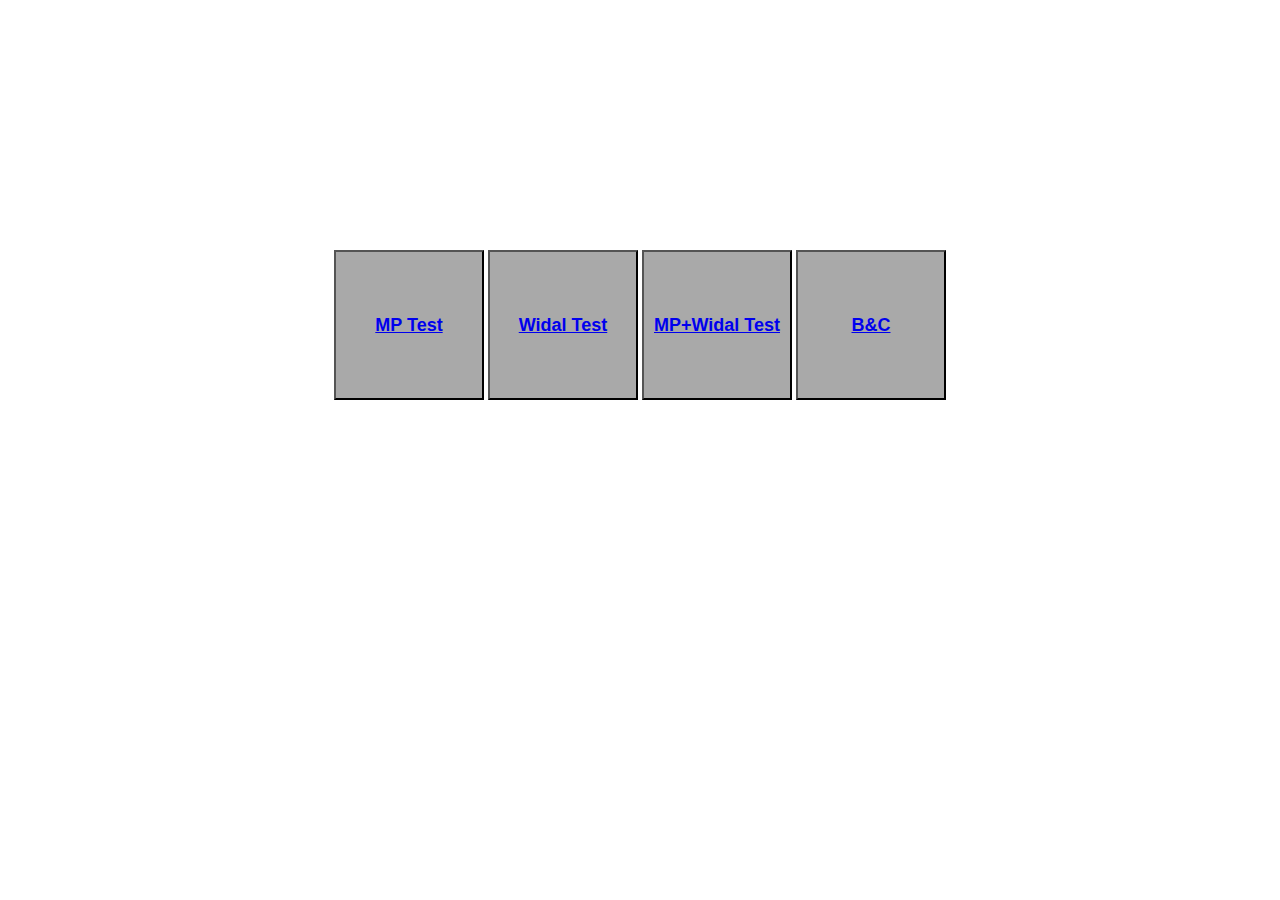
<file: index.html>
<!DOCTYPE html>
<html lang="en">
<head>
    <meta charset="UTF-8">
    <meta name="viewport" content="width=device-width, initial-scale=1.0">
    <link rel="stylesheet" href="style.css">
    <title>Lab Test</title>
</head>
<body>
    <div class="userinter">
    <button class="btn-test"> <a href="Mp.html"> MP Test</a> </button>
    <button class="btn-test" > <a href="widal.html"> Widal Test</a> </button>
    <button class="btn-test" > <a href="mpwidal.html"> MP+Widal Test</a> </button>
    <button class="btn-test"> <a href="B&C.html"> B&C</a> </button>
</div>

</body>
</html>
</file>
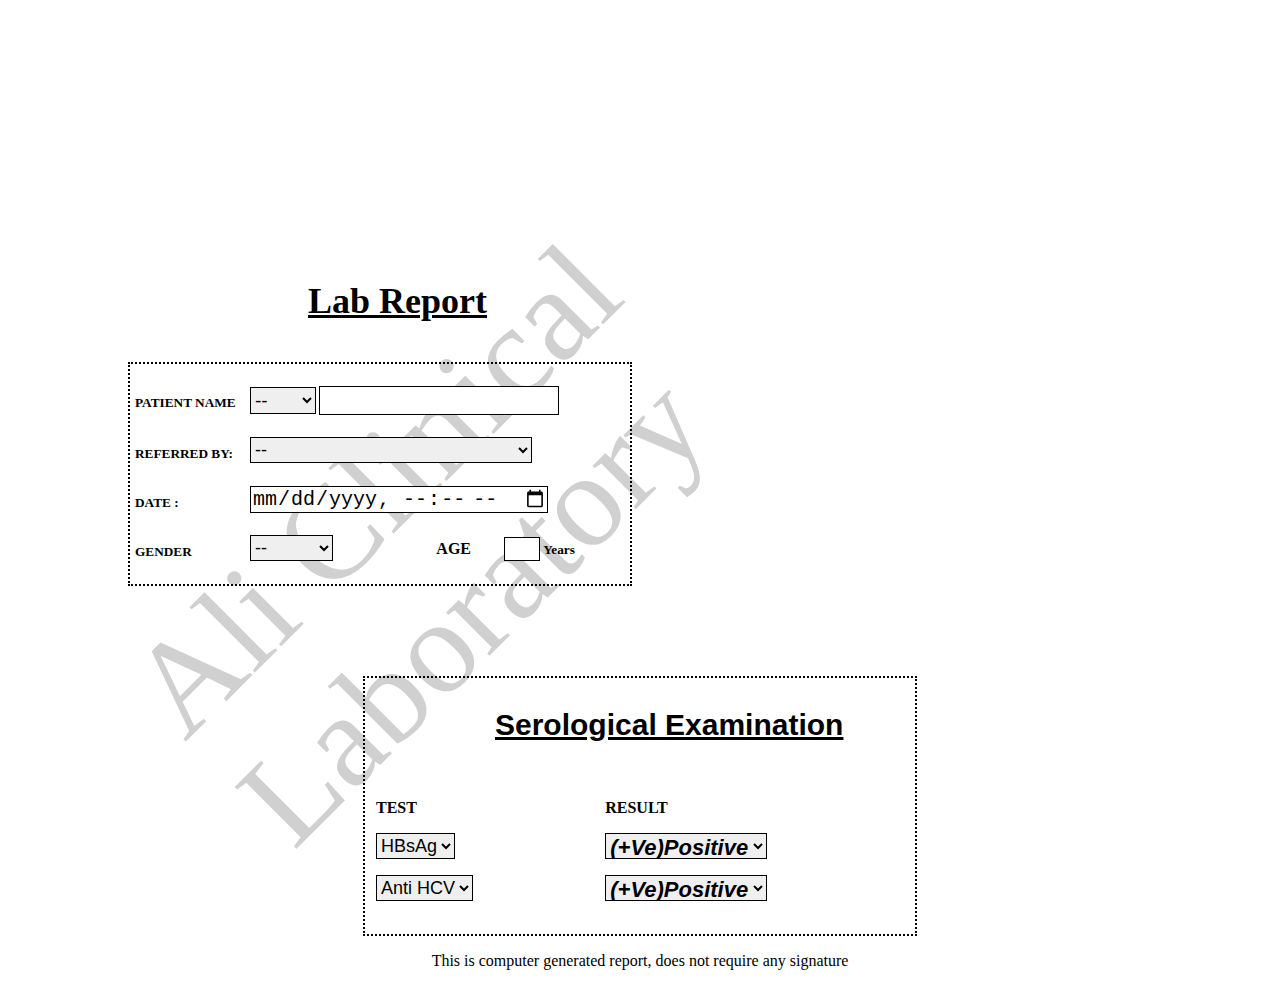
<file: B&C.html>
<!DOCTYPE html>
<html lang="en">
<head>
    <meta charset="UTF-8">
    <meta name="viewport" content="width=device-width, initial-scale=1.0">
    <title>Document</title>
    <link rel="stylesheet" href="style.css">
</head>
<body>

    <div id="watermark">
        <p>Ali Clinical Laboratory</p>
        </div>
      
 
    <div onclick="window.print()" class="mainhead" >
        Lab Report
    </div>
    
      <div class="bio"> 
    <h5>
        <label for="txtFIRST NAME">PATIENT NAME</label>
        <select id="farm1" name="Title" >
            <option value="--">--</option>   
            <option value="Mr">Mr</option>    
            <option value="S/O">S/O</option>
            <option value="Mrs">Mrs</option>    
            <option value="D/O">D/O</option>
            <option value="W/O">W/O</option>
            <option value="Baby">Baby</option>
            <option value="Miss">Miss</option>
         </select>

            <input id="farm" type="text" name="Patient Name" size="19"    maxlength="30"/> 
        </h5>

<h5> <label for="txtFIRST NAME">REFERRED BY:</label> 
<select name="Doctor" >   
        <option value="--">--</option> 
        <option value="SELF">Self</option> 
        <option value="Dr.MUHAMMAD ISMAIL SHEIKH SB">Dr.Muhammad Ismail Sheikh SB</option> 
        <option value="Dr.MUHAMMAD YOUSUF ARAIN SB">Dr.Muhammad Yousuf Arain SB</option> 
        <option value="Dr.SHAMIM CHOOHAN SBA">Dr.Shamim Choohan SBA</option> 
        <option value="Dr.ABDUL SATTAR ARAIN SB">Dr.Abdul Sattar Arain SB</option> 
        <option value="Dr.ABDUL RASHEED ARAIN SB">Dr.Abdul Rasheed Arain SB</option> 
        <option value="Dr.NAFEES AHMED MEMON  SB">Dr.Nafees Ahmed Memon SB</option>
        <option value="Dr.Muhammad Aslam Arain SB">Dr.Muhammad Aslam Arain SB </option>
        <option value="Dr.Shahid Parvez Arain SB">Dr.Shahid Parvez Arain SB </option>
        <option value="Dr.Habibullah Arain SB">Dr.Habibullah Arain SB</option> 
</select></h5>


<h5>
    <label for="date"> DATE : </label>
        <input type="datetime-local" name="Date" id="currentdate">
    
</h5>

<h5> <label for="txtFIRST NAME">GENDER</label> 
    <select name="Gender" >
        <option value="--">--</option>   
        <option value="Male">Male</option>    
        <option value="Female">Female</option> </select>
        <span>AGE</span>
        <input class="age"  type="number" size="3"  >
        Years
    </h5>
        </div>

        <div class="report">
            <h5> <p class="head1"> Serological Examination</p> <br> 
                <table width="600" cellpadding=5 cellspacing="6"> 
                    <tr> 
                        <td class="reporthead">TEST</td>
                        <td class="reporthead">RESULT</td>
                        
                    </tr>
                    <tr> 
                        <td>
                            <select name="Test" >   
                               
                                <option  value="HBsAg">HBsAg</option>
                            
                            </select>
                        </td>
                        <td>
                            <select class="val" name="Result" >   
                                
                                <option class="val" value="(+Ve)Positive">(+Ve)Positive</option>
                                <option class="val" value="(-Ve)Negative">(-Ve)Negative</option>
                                 
                            </select>
                        </td>
                    </tr>
                    <tr> 
                        <td>
                            <select name="Test" >   
                               
                                <option value="Anti HCV">Anti HCV</option>
                                
                            </select>   
                        </td>
                        <td>
                            <select class="val" name="Result" >   
                                
                                <option class="val" value="(+Ve)Positive">(+Ve)Positive</option>
                                <option class="val" value="(-Ve)Negative">(-Ve)Negative</option>
                              
                            </select>
                        </td>
                    </tr>
                    
    
    
               
            </table>
        </h5> </div>
        <div class="footer">
            <p>
                This is computer generated report, does not require any signature                                                                                                                                                  
                </p></div>
  
</body>
<script src="app.js"></script>
</html>
</file>
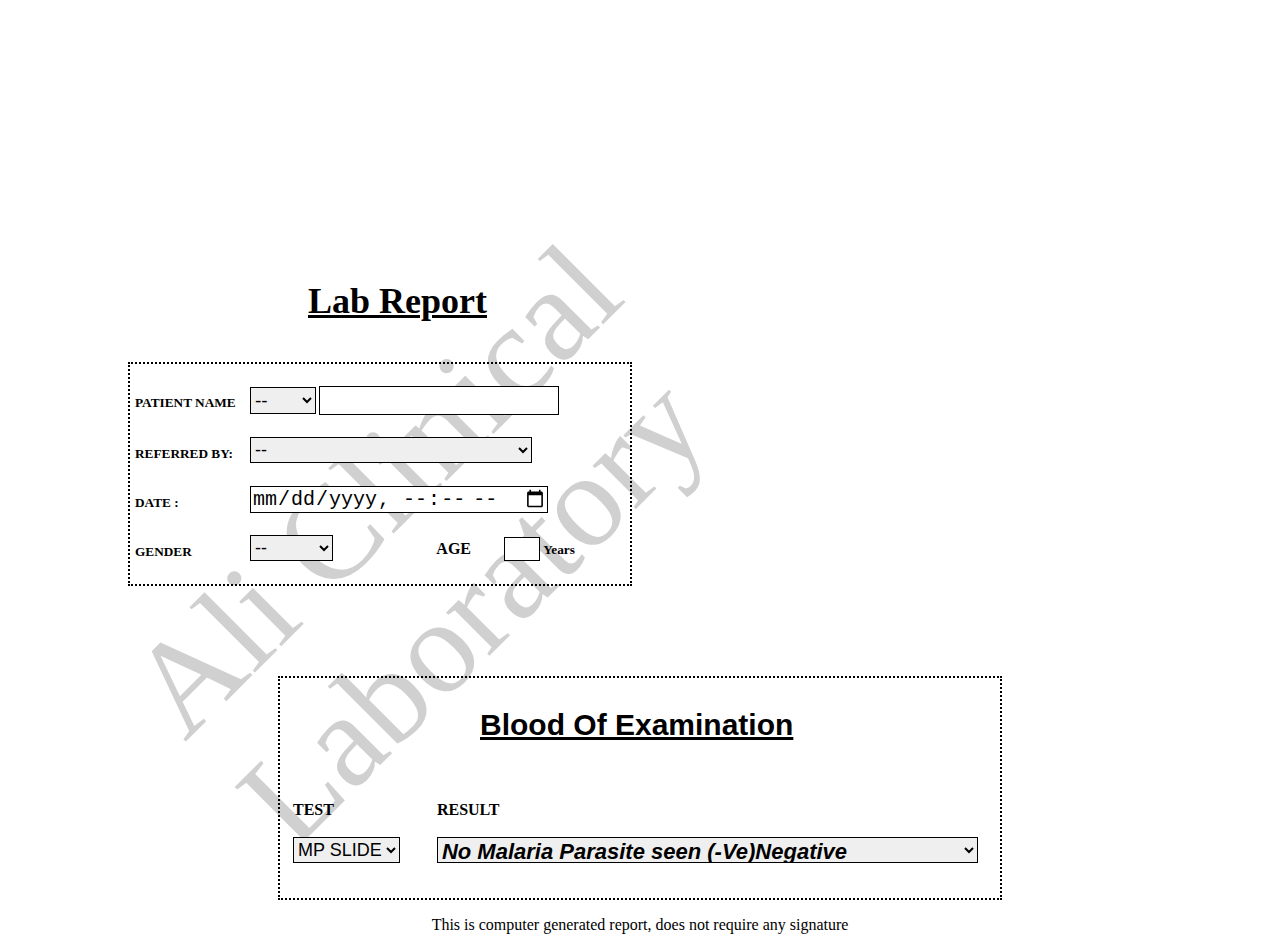
<file: Mp.html>
<!DOCTYPE html>
<html lang="en">
<head>
    <meta charset="UTF-8">
    <meta name="viewport" content="width=device-width, initial-scale=1.0">
    <link rel="stylesheet" href="style.css">
    <title>Document</title>
</head>
<body>
    <div id="watermark">
        <p>Ali Clinical Laboratory</p>
        </div>
      
    <div onclick="window.print()" class="mainhead" >
        Lab Report
    </div>
    
      <div class="bio"> 
    <h5>
        <label for="txtFIRST NAME">PATIENT NAME</label>
        <select id="farm1" name="Title" >
            <option value="--">--</option>   
            <option value="Mr">Mr</option>    
            <option value="S/O">S/O</option>
            <option value="Mrs">Mrs</option>    
            <option value="D/O">D/O</option>
            <option value="W/O">W/O</option>
            <option value="Baby">Baby</option>
            <option value="Miss">Miss</option>
         </select>

            <input id="farm" type="text" name="Patient Name" size="19"    maxlength="30"/> 
        </h5>

<h5> <label for="txtFIRST NAME">REFERRED BY:</label> 
<select name="Doctor" >   
        <option value="--">--</option> 
        <option value="SELF">Self</option> 
        <option value="Dr.MUHAMMAD ISMAIL SHEIKH SB">Dr.Muhammad Ismail Sheikh SB</option> 
        <option value="Dr.MUHAMMAD YOUSUF ARAIN SB">Dr.Muhammad Yousuf Arain SB</option> 
        <option value="Dr.SHAMIM CHOOHAN SBA">Dr.Shamim Choohan SBA</option> 
        <option value="Dr.ABDUL SATTAR ARAIN SB">Dr.Abdul Sattar Arain SB</option> 
        <option value="Dr.ABDUL RASHEED ARAIN SB">Dr.Abdul Rasheed Arain SB</option> 
        <option value="Dr.NAFEES AHMED MEMON  SB">Dr.Nafees Ahmed Memon SB</option> 
        <option value="Dr.Muhammad Aslam Arain SB">Dr.Muhammad Aslam Arain SB </option>
        <option value="Dr.Shahid Parvez Arain SB">Dr.Shahid Parvez Arain SB </option>
        <option value="Dr.Habibullah Arain SB">Dr.Habibullah Arain SB</option> 
    </select></h5>



<h5>
    <label for="date"> DATE : </label>
        <input type="datetime-local" name="Date" id="currentdate">
    
</h5>

<h5> <label for="txtFIRST NAME">GENDER</label> 
    <select name="Gender" >
        <option value="--">--</option>   
        <option value="Male">Male</option>    
        <option value="Female">Female</option> </select>
        <span>AGE</span>
        <input class="age"  type="number" size="3"  >
        Years
    </h5>
        </div>
      <div class="report1">
        <h5> <p class="head">  Blood Of Examination </p> <br> 
          
        <table width="800" cellpadding=5 cellspacing="8"> 
            <tr>
                <td class="reporthead">TEST</td>
                <td class="reporthead">RESULT</td>
                

            </tr>
            <tr>
                <td>
                    <select name="Test" >   
                      
                        <option value="MP SLIDE">MP SLIDE</option></select>
                </td>
                <td>
                    <select class="val" name="Result"  >   
                        
                        <option class="val" value="(-Ve)Negative"> No Malaria Parasite seen  (-Ve)Negative</option>
                        <option class="val" value="(+Ve)Positive P=Vivax"> Malaria Parasite seen  (+Ve)Positive P=Vivax</option>
                        <option class="val" value="(+Ve)Positive P=Falciparum"> Malaria Parasite seen  (+Ve)Positive P=Falciparum</option>

                    </select> 
                </td>
               
            </tr>

            </table>
        </h5> </div>
        <div class="footer">
            <p>
                This is computer generated report, does not require any signature                                                                                                                                                  
                </p></div>
               
                <script src="app.js"></script>
</body>
</html>
</file>
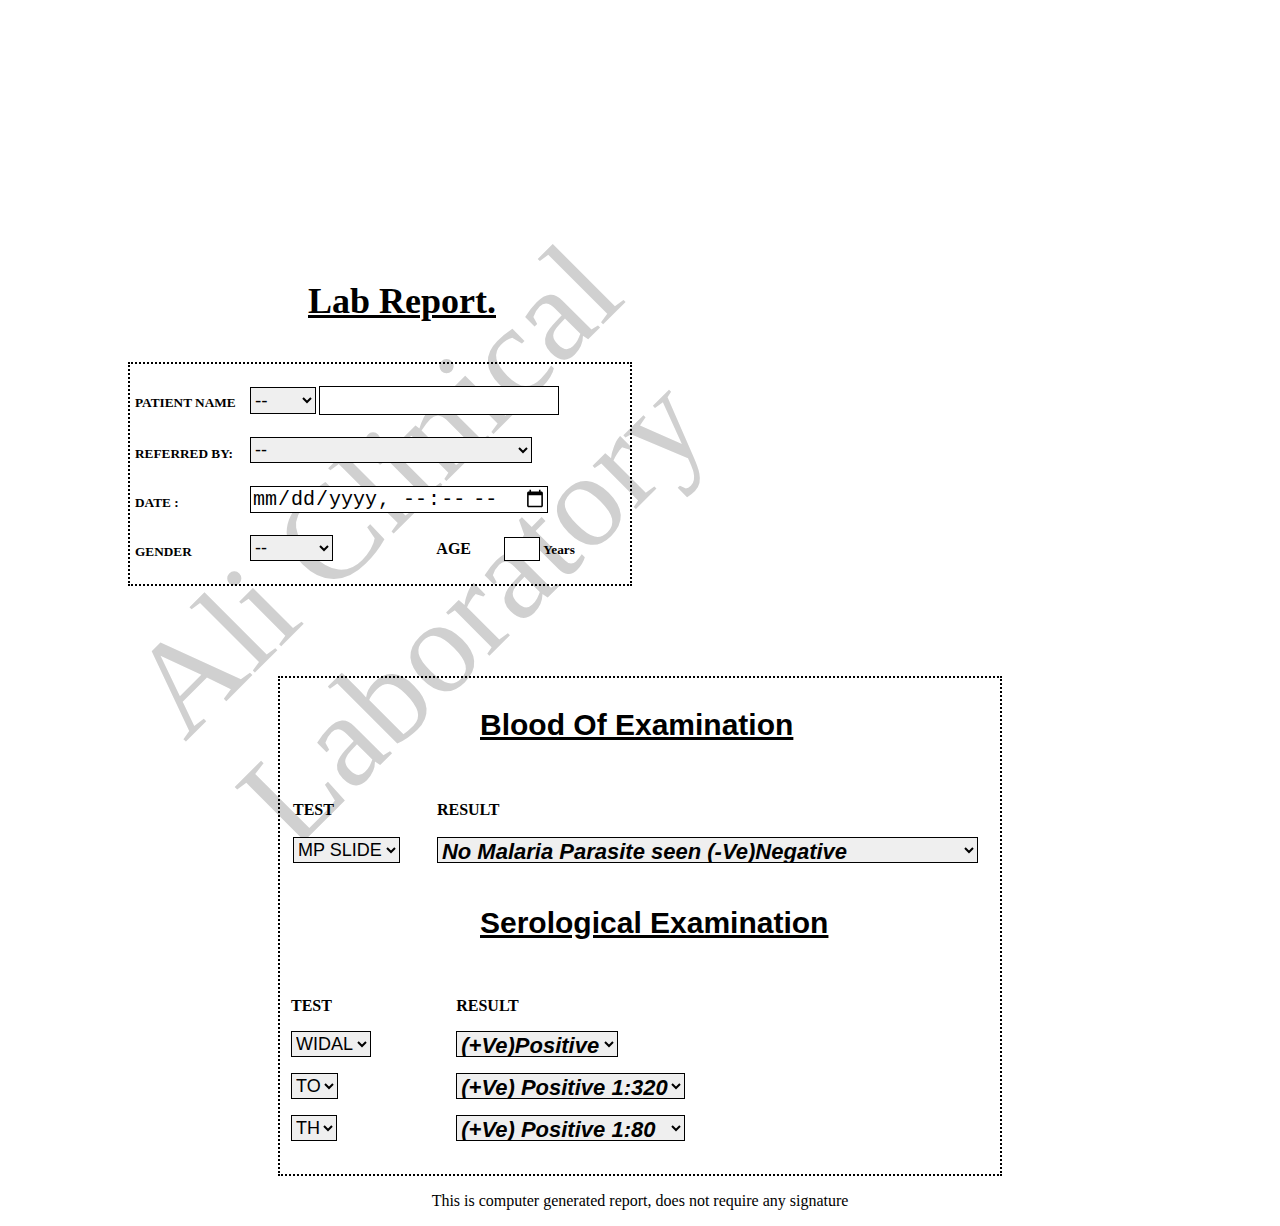
<file: mpwidal.html>
<!DOCTYPE html>
<html lang="en">
<head>
    <meta charset="UTF-8">
    <meta name="viewport" content="width=device-width, initial-scale=1.0">
    <title>Document</title>
    <link rel="stylesheet" href="style.css">
   
</head>

<body> 
    <div id="watermark">
        <p>Ali Clinical Laboratory</p>
        </div>
      
    
    <div onclick="window.print()" class="mainhead" >
        Lab Report. 
    </div>
    
      <div class="bio"> 
    <h5>
        <label for="txtFIRST NAME">PATIENT NAME</label>
        <select id="farm1" name="Title" >
            <option value="--">--</option>   
            <option value="Mr">Mr</option>    
            <option value="S/O">S/O</option>
            <option value="Mrs">Mrs</option>    
            <option value="D/O">D/O</option>
            <option value="W/O">W/O</option>
            <option value="Baby">Baby</option>
            <option value="Miss">Miss</option>
         </select>

            <input id="farm" type="text" name="Patient Name" size="19"    maxlength="30"/> 
        </h5>

<h5> <label for="txtFIRST NAME">REFERRED BY:</label> 
<select name="Doctor" >   
        <option value="--">--</option> 
        <option value="SELF">Self</option> 
        <option value="Dr.MUHAMMAD ISMAIL SHEIKH SB">Dr.Muhammad Ismail Sheikh SB</option> 
        <option value="Dr.MUHAMMAD YOUSUF ARAIN SB">Dr.Muhammad Yousuf Arain SB</option> 
        <option value="Dr.SHAMIM CHOOHAN SBA">Dr.Shamim Choohan SBA</option> 
        <option value="Dr.ABDUL SATTAR ARAIN SB">Dr.Abdul Sattar Arain SB</option> 
        <option value="Dr.ABDUL RASHEED ARAIN SB">Dr.Abdul Rasheed Arain SB</option> 
        <option value="Dr.NAFEES AHMED MEMON  SB">Dr.Nafees Ahmed Memon SB</option> 
        <option value="Dr.Muhammad Aslam Arain SB">Dr.Muhammad Aslam Arain SB </option>
        <option value="Dr.Shahid Parvez Arain SB">Dr.Shahid Parvez Arain SB </option>
        <option value="Dr.Habibullah Arain SB">Dr.Habibullah Arain SB</option> 
    </select></h5>


<h5>
    <label for="date"> DATE : </label>
        <input type="datetime-local" name="Date" id="currentdate">
    
</h5>

<h5> <label for="txtFIRST NAME">GENDER</label> 
    <select name="Gender" >
        <option value="--">--</option>   
        <option value="Male">Male</option>    
        <option value="Female">Female</option> </select>
        <span>AGE</span>
        <input class="age"  type="number" size="3"  >
        Years
    </h5>
        </div>
      <div class="report1">
        <h5> <p class="head">  Blood Of Examination </p> <br> 
          
        <table width="800" cellpadding=5 cellspacing="8"> 
            <tr>
                <td class="reporthead">TEST</td>
                <td class="reporthead">RESULT</td>
                

            </tr>
            <tr>
                <td>
                    <select name="Test" >   
                      
                        <option value="MP SLIDE">MP SLIDE</option></select>
                </td>
                <td>
                    <select class="val" name="Result"  >   
                        
                    
                        
                        <option class="val" value="(-Ve)Negative"> No Malaria Parasite seen  (-Ve)Negative</option>
                        <option class="val" value="(+Ve)Positive P=Vivax">  Malaria Parasite seen  (+Ve)Positive P=Vivax</option>
                        <option class="val" value="(+Ve)Positive P=Falciparum">  Malaria Parasite seen  (+Ve)Positive P=Falciparum</option>

                    </select> 
                </td>
               
            </tr>

            </table>
        </h5> 
        
        <h5> <p class="head"> Serological Examination</p> <br> 
            <table width="600" cellpadding=5 cellspacing="6"> 
                <tr> 
                    <td class="reporthead">TEST</td>
                    <td class="reporthead">RESULT</td>
                    
                </tr>
                <tr> 
                    <td>
                        <select name="Test" >   
                            
                            <option  value="WIDAL">WIDAL</option>
                           
                        </select>
                    </td>
                    <td>
                        <select class="val" name="Result" >   
                            
                            <option class="val" value="(+Ve)Positive">(+Ve)Positive</option>
                            <option class="val" value="(-Ve)Negative">(-Ve)Negative</option>
                             
                        </select>
                    </td>
                </tr>
                <tr> 
                    <td>
                        <select name="Test" >   
                            
                            <option value="TO">TO</option>
                         
                            
                        </select>   
                    </td>
                    <td>
                        <select class="val" name="Result" >   
                            
                          
                            <option class="val" value=" +Ve  1:320"> (+Ve) Positive   1:320</option>
                            <option  class="val" value="+Ve 1:160 ">(+Ve) Positive 1:160 </option>
                            <option class="val" value="-Ve 1:40 ">(-Ve) Negative 1:40 </option>
                        </select>
                    </td>
                </tr>
                <tr>
                    <td>
                        <select name="Test" >   
                            
                            <option value="TH">TH</option>
                          
                        </select>   
                    </td>
                    <td>
                        <select class="val" name="Result" >   
                        
                          
                            <option class="val" value=" +Ve  1:80"> (+Ve) Positive  1:80</option>
                            <option class="val" value="+Ve 1:160 ">(+Ve) Positive 1:160 </option>
                            <option class="val" value="-Ve 1:40 ">(-Ve) Negative 1:40 </option>
                        </select> 
                    </td>    
                </tr>


           
        </table>
    </h5> </div>

    <div class="footer">
    <p>
        This is computer generated report, does not require any signature                                                                                                                                                  
        </p></div>
       
    

<script src="app.js"></script>

</body>

</html>
</file>
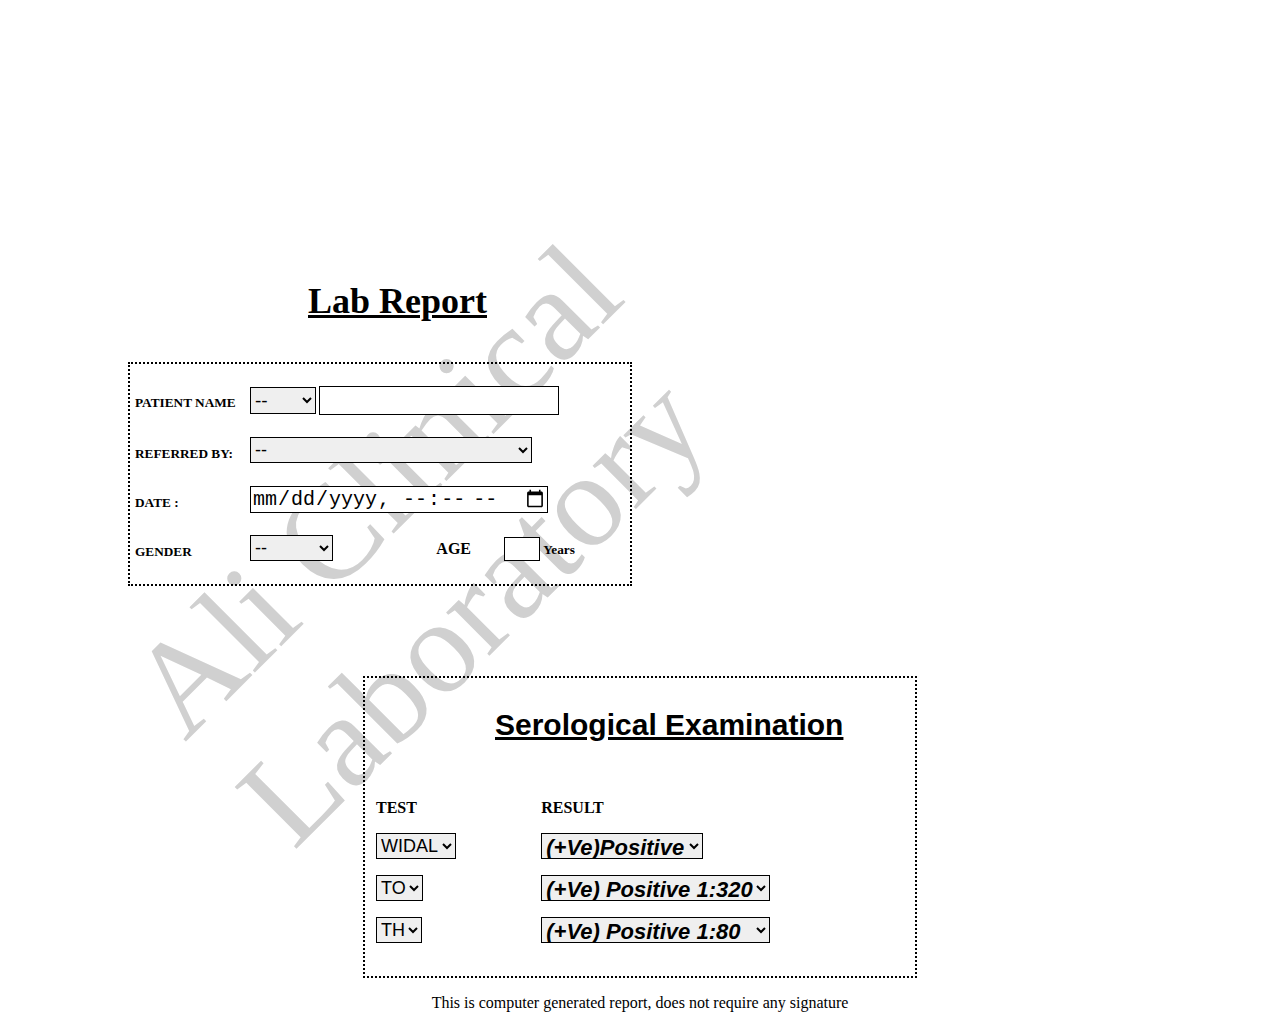
<file: widal.html>
<!DOCTYPE html>
<html lang="en">
<head>
    <meta charset="UTF-8">
    <meta name="viewport" content="width=device-width, initial-scale=1.0">
    <link rel="stylesheet" href="style.css">
    <title>Document</title>
</head>
<body>
    <div id="watermark">
        <p>Ali Clinical Laboratory</p>
        </div>
      
    <div onclick="window.print()" class="mainhead" >
        Lab Report
    </div>
    
      <div class="bio"> 
    <h5>
        <label for="txtFIRST NAME">PATIENT NAME</label>
        <select id="farm1" name="Title" >
            <option value="--">--</option>   
            <option value="Mr">Mr</option>    
            <option value="S/O">S/O</option>
            <option value="Mrs">Mrs</option>    
            <option value="D/O">D/O</option>
            <option value="W/O">W/O</option>
            <option value="Baby">Baby</option>
            <option value="Miss">Miss</option>
         </select>

            <input id="farm" type="text" name="Patient Name" size="19"    maxlength="30"/> 
        </h5>

<h5> <label for="txtFIRST NAME">REFERRED BY:</label> 
<select name="Doctor" >   
        <option value="--">--</option> 
        <option value="SELF">Self</option> 
        <option value="Dr.MUHAMMAD ISMAIL SHEIKH SB">Dr.Muhammad Ismail Sheikh SB</option> 
        <option value="Dr.MUHAMMAD YOUSUF ARAIN SB">Dr.Muhammad Yousuf Arain SB</option> 
        <option value="Dr.SHAMIM CHOOHAN SBA">Dr.Shamim Choohan SBA</option> 
        <option value="Dr.ABDUL SATTAR ARAIN SB">Dr.Abdul Sattar Arain SB</option> 
        <option value="Dr.ABDUL RASHEED ARAIN SB">Dr.Abdul Rasheed Arain SB</option> 
        <option value="Dr.NAFEES AHMED MEMON  SB">Dr.Nafees Ahmed Memon SB</option> 
        <option value="Dr.Muhammad Aslam Arain SB">Dr.Muhammad Aslam Arain SB </option>
        <option value="Dr.Shahid Parvez Arain SB">Dr.Shahid Parvez Arain SB </option>
        <option value="Dr.Habibullah Arain SB">Dr.Habibullah Arain SB</option> 
     <option value="">Dr.Muzfar Ali Sahito SB</option>
    </select></h5>



<h5>
    <label for="date"> DATE : </label>
        <input type="datetime-local" name="Date" id="currentdate">
    
</h5>

<h5>  <label for="txtFIRST NAME">GENDER</label> 
    <select name="Gender" >
        <option value="--">--</option>   
        <option value="Male">Male</option>    
        <option value="Female">Female</option> </select>
        <span>AGE</span>
        <input class="age"  type="number" size="3"  >
        Years
    </h5>
    

    
 </div>
        <div class="report">
        <h5> <p class="head1"> Serological Examination</p> <br> 
            <table width="600" cellpadding=5 cellspacing="6"> 
                <tr> 
                    <td class="reporthead">TEST</td>
                    <td class="reporthead">RESULT</td>
                    
                </tr>
                <tr> 
                    <td>
                        <select name="Test" >   
                          
                            <option  value="WIDAL">WIDAL</option>
                       
                          
                           
                        </select>
                    </td>
                    <td>
                        <select class="val" name="Result" >   
                            
                            <option class="val" value="(+Ve)Positive">(+Ve)Positive</option>
                            <option class="val" value="(-Ve)Negative">(-Ve)Negative</option>
                             
                        </select>
                    </td>
                </tr>
                <tr> 
                    <td>
                        <select name="Test" >   
                            
                            <option value="TO">TO</option>
                           
                        </select>   
                    </td>
                    <td>
                        <select class="val" name="Result" >   
                            
    
                            <option class="val" value=" +Ve  1:320"> (+Ve) Positive  1:320</option>
                            <option  class="val" value="+Ve 1:160 ">(+Ve) Positive 1:160 </option>
                            <option class="val" value="-Ve 1:40 "> (-Ve) Negative 1:40 </option>
                        </select>
                    </td>
                </tr>
                <tr>
                    <td>
                        <select name="Test" >   
                            
                            <option value="TH">TH</option>
                           
                            
                            
                        </select>   
                    </td>
                    <td>
                        <select class="val" name="Result" >   
                            
                            
                            <option class="val" value=" +Ve  1:80">(+Ve) Positive  1:80</option>
                            <option class="val" value="+Ve 1:160 ">(+Ve) Positive 1:160 </option>
                            <option class="val" value="-Ve 1:40 ">(-Ve) Negative 1:40 </option>
                        </select> 
                    </td>    
                </tr>


           
        </table>
    </h5> </div>
    <div class="footer">
        <p>
            This is computer generated report, does not require any signature                                                                                                                                                  
            </p></div>
            

    <script src="app.js"></script>
</body>
</html>
</file>
<file: style.css>
#watermark {
    color: #d0d0d0;
    font-size: 100pt;
    -webkit-transform: rotate(-45deg);
    -moz-transform: rotate(-45deg);
    position: absolute;
    width: 50%;
    height: 50%;
    margin: 0;
    z-index: -1;
    left:-80px;
    top:-80px;
    margin-top: 350px;
    margin-left: 150px;
    flex-wrap: wrap;
  }

label{
    margin: 4px 0px 2px 0px;
    float: left;
    width: 110px;text-align: justify;padding: 5px 5px 5px 5px;
    flex-wrap: wrap;

}
.result{
    font-size: 700%;font-weight: bold;font-family: Arial, Verdana, sans-serif; 
    flex-wrap: wrap;
}
select{
    font-size: 18px;
    height: 26px;
    outline: none;
    border: 1px solid black;
    flex-wrap: wrap;


}


.bio{
    border: thin dotted black;
    border-width: 2px;
    width: 500px;
    margin-top: 40px;
    margin-left: 120px;
    text-align: justify;
    height: 220px;
    flex-wrap: wrap;
  
}
    span{
        margin-left: 100px;
        font-size: 16px;
        flex-wrap: wrap;
    }
    .age{
    height: 20px;
    width: 30px;
    margin-left: 30px ;
    outline: none;
    border: 1px solid black;
    flex-wrap: wrap;
    }   

.report{
    border: thin dotted black;
    border-width: 2px;
    width: 550px;
    margin: 0 auto;
    margin-top: 90px;
    text-align: justify;
    flex-wrap: wrap;
   
}
.report1{
    border: thin dotted black;
    border-width: 2px;
    margin: 0 auto;
    margin-top: 90px;
    text-align: justify;
    width: 720px;
    flex-wrap: wrap;
   
}

.head{
    font-family: sans-serif;
    font-size: 30px;
    text-decoration: underline;
    margin-left: 200px;
    flex-wrap: wrap;
}
.head1{
    font-family: sans-serif;
    font-size: 30px;
    text-decoration: underline;
    margin-left: 130px;
    flex-wrap: wrap;
}
.val{
    font-weight: bold;
    font-style: italic;
    font-size: 22px;
    flex-wrap: wrap;
}
.mainhead{
    font-weight: bold;
    margin-top: 280px;
    margin-left: 300px;
    text-decoration: underline;
    font-family: Georgia, 'Times New Roman', Times, serif;
    font-size: 36px;
    flex-wrap: wrap;
}
.btn-print{
    width: 100px;
    height: 50px;
    flex-wrap: wrap;
}
#farm{

    font-family: Verdana, Geneva, Tahoma, sans-serif;
    font-style: normal;
    
    font-size: 19px; 
    height: 25px;
    flex-wrap: wrap;
}
#farm1{
    font-family: Verdana, Geneva, Tahoma, sans-serif;
    font-style: normal;
    
    font-size: 19px; 
    height: 27px;
    flex-wrap: wrap;
}
.footer{
    text-align: center;
    flex-wrap: wrap;
}
.reporthead{
    font-size: 16px;

}
#currentdate{
    font-size: 20px;
    flex-wrap: wrap;
}

.userinter{
    text-align: center;
    margin: 0 auto;
    margin-top: 250px;
    display: list-item;
    flex-wrap: wrap;
    
}
.btn-test{
    width: 150px;
    height: 150px;
    background-color: darkgray;
    text-shadow: yellow;
    font-weight: bold;
    font-size: 18px;
    flex-wrap: wrap;

}
input{
    outline: none;
    border: 1px solid black;
    flex-wrap: wrap;
}
</file>
